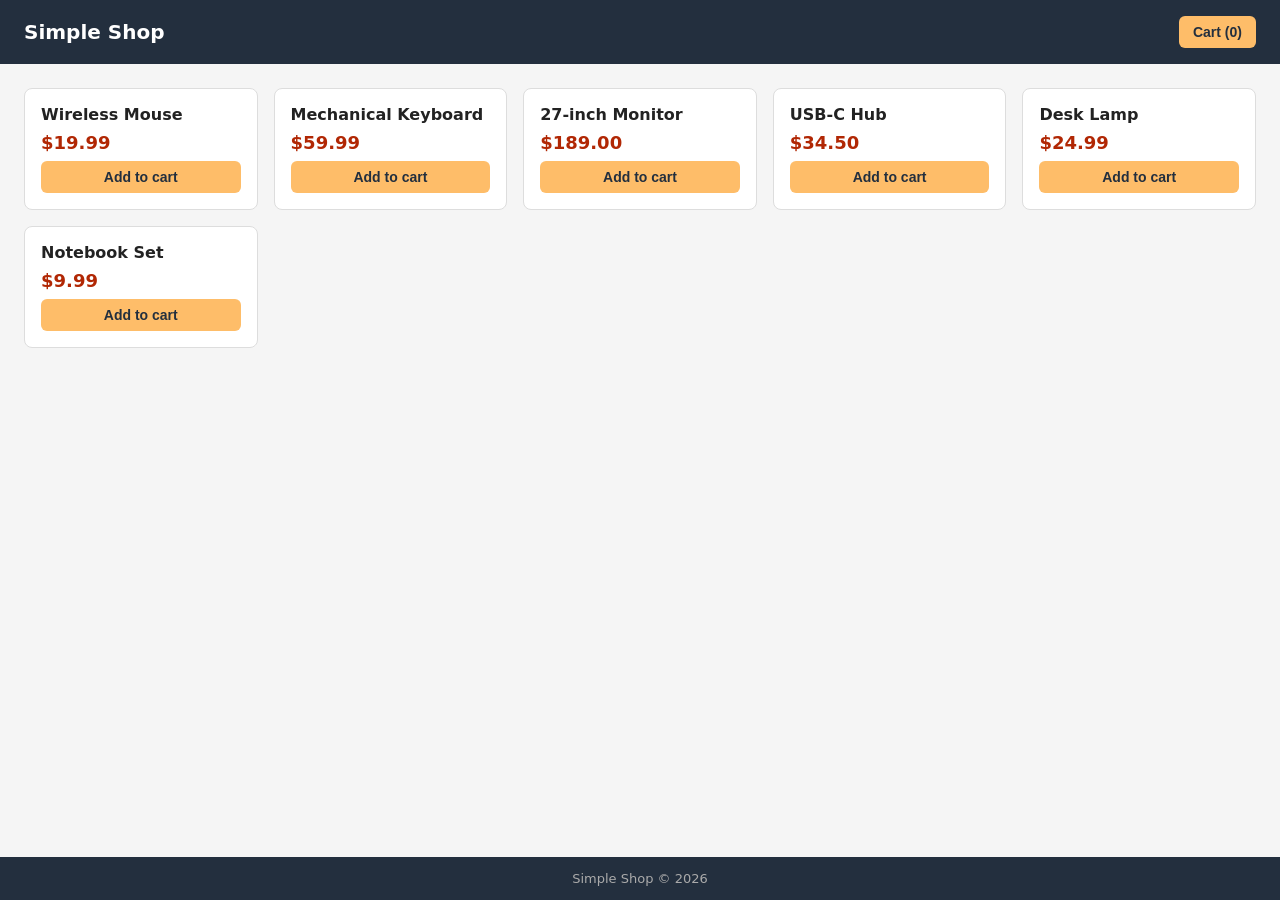
<file: assignment_1/index.html>
<!DOCTYPE html>
<html lang="en">
  <head>
    <meta charset="UTF-8" />
    <meta name="viewport" content="width=device-width, initial-scale=1" />
    <title>Simple Shop</title>
    <link href="style.css" rel="stylesheet" />
  </head>
  <body>
    <header class="header">
      <h1>Simple Shop</h1>
      <button id="cart-btn" class="cart-btn">Cart (<span id="cart-count">0</span>)</button>
    </header>

    <main>
      <section id="products" class="products"></section>

      <aside id="cart" class="cart hidden">
        <div class="cart-head">
          <h2>Your Cart</h2>
          <button id="close-cart" class="ghost-btn">Close</button>
        </div>
        <ul id="cart-items" class="cart-items"></ul>
        <div class="cart-total">
          <span>Total</span>
          <strong id="cart-total">$0.00</strong>
        </div>
        <button id="checkout" class="checkout-btn">Checkout</button>
      </aside>
    </main>
    <footer class="footer">Simple Shop &copy; 2026</footer>
    <script src="app.js"></script>
  </body>
</html>
</file>
<file: assignment_1/style.css>
* {
  margin: 0;
  padding: 0;
  box-sizing: border-box;
}

body {
  font-family: system-ui, -apple-system, sans-serif;
  background: #f5f5f5;
  color: #222;
  min-height: 100vh;
  display: flex;
  flex-direction: column;
}

.header {
  background: #232f3e;
  color: #fff;
  padding: 16px 24px;
  display: flex;
  justify-content: space-between;
  align-items: center;
}

.header h1 {
  font-size: 20px;
}

.cart-btn,
.checkout-btn,
.add-btn {
  border: 0;
  border-radius: 6px;
  padding: 8px 14px;
  font-size: 14px;
  cursor: pointer;
  background: #febd69;
  color: #232f3e;
  font-weight: 600;
}

.cart-btn:hover,
.checkout-btn:hover,
.add-btn:hover {
  background: #f3a847;
}

main {
  flex: 1;
  padding: 24px;
}

.products {
  display: grid;
  grid-template-columns: repeat(auto-fill, minmax(200px, 1fr));
  gap: 16px;
}

.card {
  background: #fff;
  border: 1px solid #ddd;
  border-radius: 8px;
  padding: 16px;
  display: flex;
  flex-direction: column;
  gap: 8px;
}

.card h3 {
  font-size: 16px;
}

.price {
  font-size: 18px;
  font-weight: 700;
  color: #b12704;
}

.add-btn {
  margin-top: auto;
}

.cart {
  position: fixed;
  top: 0;
  right: 0;
  width: 340px;
  max-width: 90vw;
  height: 100%;
  background: #fff;
  border-left: 1px solid #ddd;
  padding: 20px;
  display: flex;
  flex-direction: column;
  gap: 16px;
  box-shadow: -4px 0 16px rgba(0, 0, 0, 0.12);
}

.hidden {
  display: none;
}

.cart-head {
  display: flex;
  justify-content: space-between;
  align-items: center;
}

.cart-head h2 {
  font-size: 18px;
}

.ghost-btn {
  background: none;
  border: 1px solid #ccc;
  border-radius: 6px;
  padding: 6px 10px;
  cursor: pointer;
}

.cart-items {
  list-style: none;
  flex: 1;
  overflow-y: auto;
  display: flex;
  flex-direction: column;
  gap: 10px;
}

.cart-item {
  display: flex;
  align-items: center;
  gap: 8px;
  font-size: 14px;
  border-bottom: 1px solid #eee;
  padding-bottom: 8px;
}

.cart-item span:first-child {
  flex: 1;
}

.remove-btn {
  background: none;
  border: 0;
  color: #b12704;
  cursor: pointer;
  font-size: 13px;
}

.empty {
  color: #777;
  font-size: 14px;
}

.cart-total {
  display: flex;
  justify-content: space-between;
  font-size: 16px;
}

.checkout-btn {
  width: 100%;
  padding: 12px;
}

.footer {
  background: #232f3e;
  color: #aaa;
  text-align: center;
  padding: 14px;
  font-size: 13px;
}
</file>
